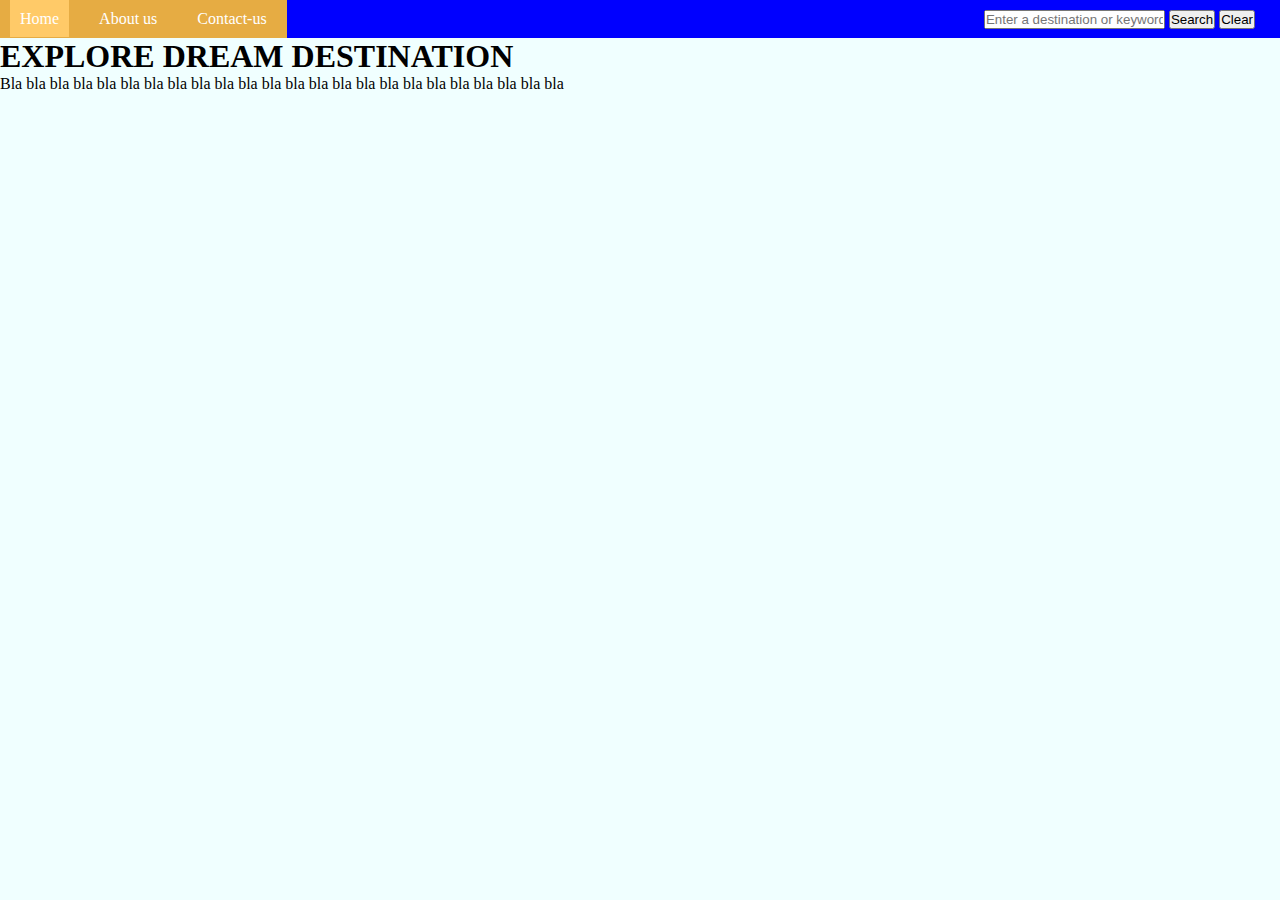
<file: index.html>
<!DOCTYPE html>
<html lang="en">
<head>
    <meta charset="UTF-8">
    <meta name="viewport" content="width=device-width, initial-scale=1.0">
    <title>Travel Recommendation</title>

    <link rel="stylesheet" href="style.css">
</head>
<body>
    
    <div class="container">

        <nav>
            <ul>
                <li><a href="index.html">Home</a></li>
                <li><a href="about-us.html">About us</a></li>
                <li><a href="contact-us.html">Contact-us</a></li>
            </ul>
            <div>
                <input id="search-bar" type="text" placeholder="Enter a destination or keyword">
                <button id="search-button">Search</button>
                <button id="clear-button">Clear</button>
            </div>
        </nav>

        <div id="results">

        </div>

        <section>
            <h1>EXPLORE DREAM DESTINATION</h1>
            <p>
                Bla bla bla bla bla bla bla bla bla bla bla bla
                bla bla bla bla bla bla bla bla bla bla bla bla
            </p>
        </section>

    </div>

    <script src="travel_recommendation.js"></script>

</body>
</html>
</file>
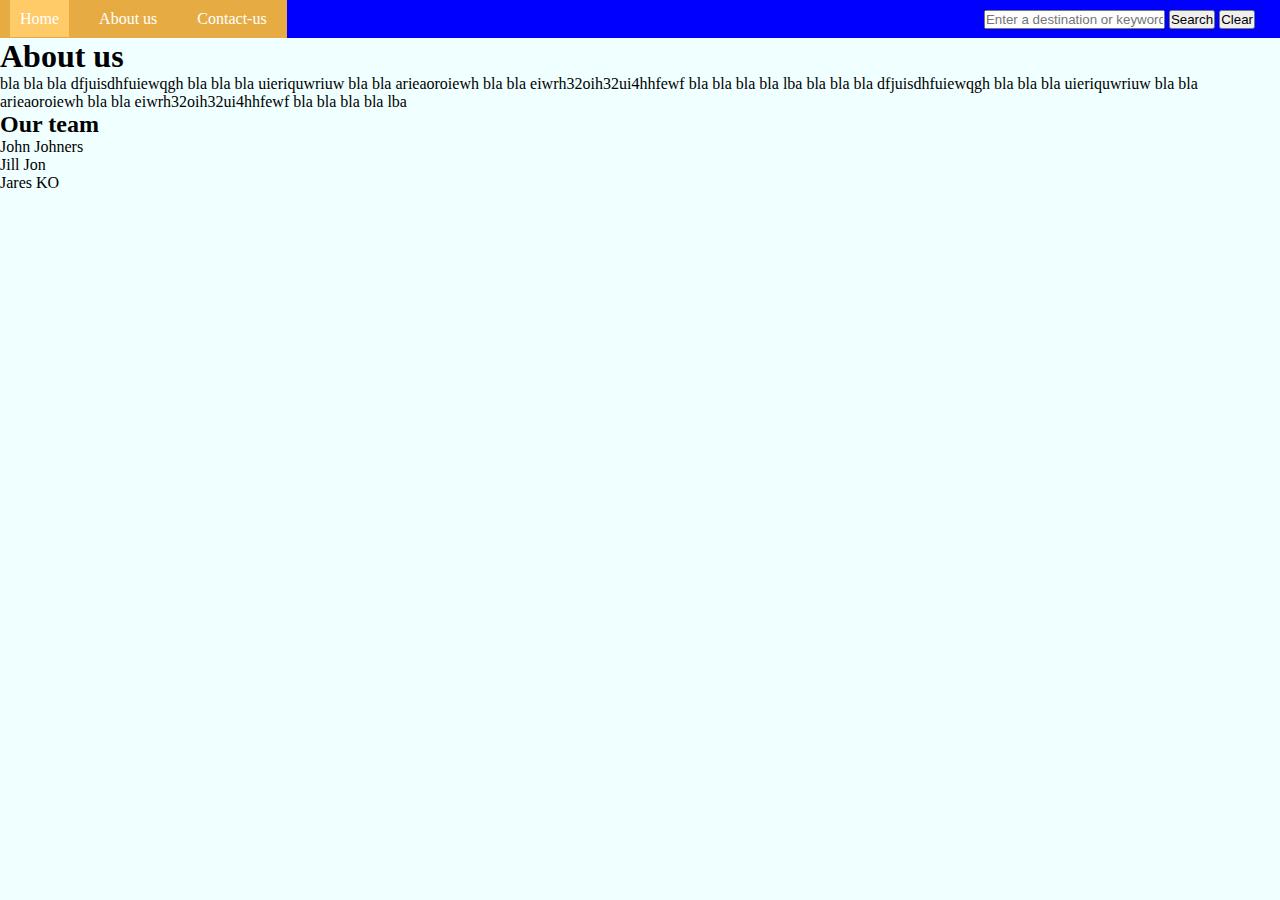
<file: about-us.html>
<!DOCTYPE html>
<html lang="en">
<head>
    <meta charset="UTF-8">
    <meta name="viewport" content="width=device-width, initial-scale=1.0">
    <title>Travel Recommendation</title>

    <link rel="stylesheet" href="style.css">
</head>
<body>
    
    <div class="container">

        <nav>
            <ul>
                <li><a href="index.html">Home</a></li>
                <li><a href="about-us.html">About us</a></li>
                <li><a href="contact-us.html">Contact-us</a></li>
            </ul>
            <div>
                <input type="text" placeholder="Enter a destination or keyword">
                <button>Search</button>
                <button>Clear</button>
            </div>
        </nav>

        <section>
            <h1>About us</h1>
            <p>
                bla bla bla dfjuisdhfuiewqgh bla bla bla uieriquwriuw bla bla
                arieaoroiewh bla bla eiwrh32oih32ui4hhfewf bla bla bla bla lba
                bla bla bla dfjuisdhfuiewqgh bla bla bla uieriquwriuw bla bla
                arieaoroiewh bla bla eiwrh32oih32ui4hhfewf bla bla bla bla lba
            </p>
            <div>
                <h2>Our team</h2>
                <div class="member">
                    John Johners
                </div>
                <div class="member">
                    Jill Jon
                </div>
                <div class="member">
                    Jares KO
                </div>
            </div>
        </section>

    </div>

</body>
</html>
</file>
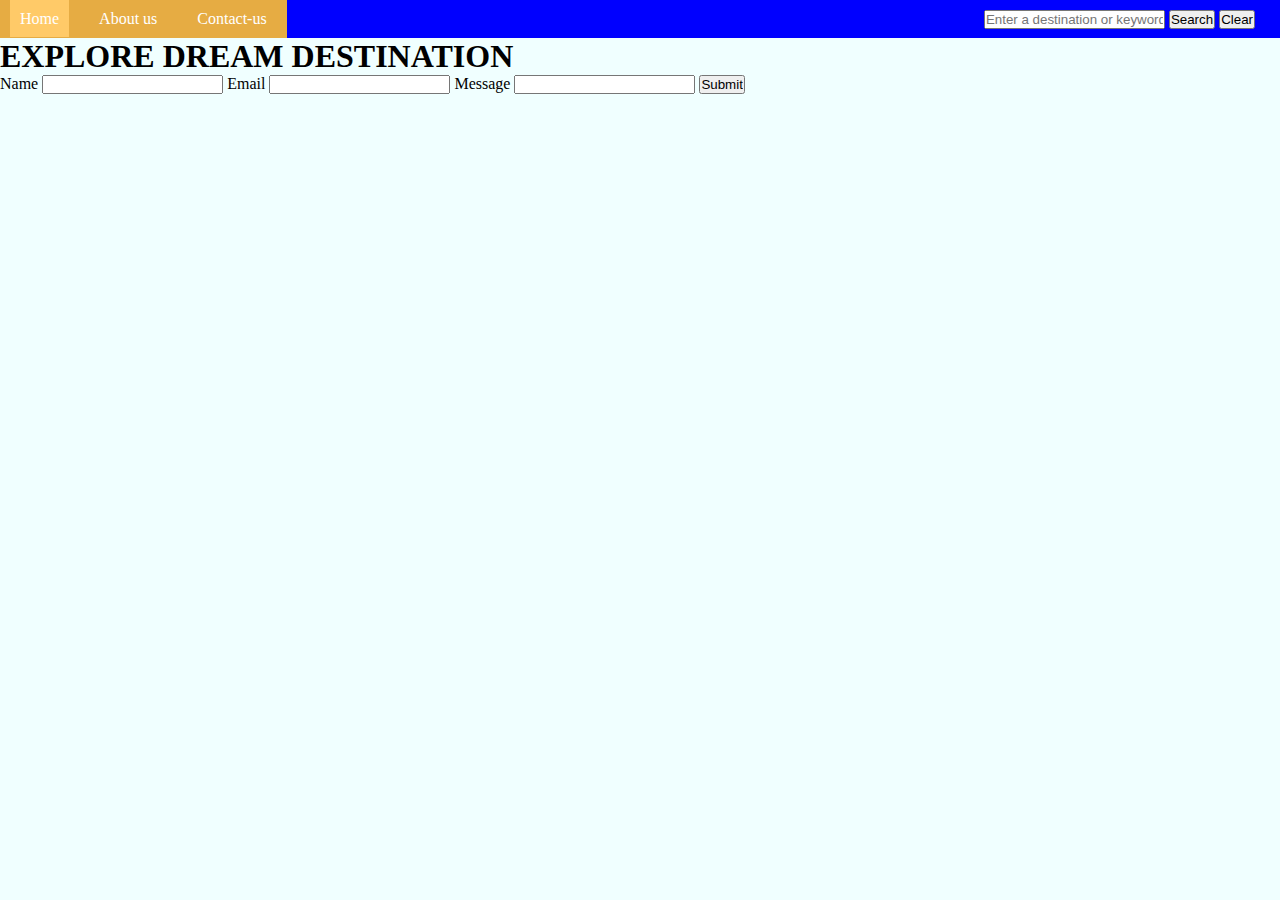
<file: contact-us.html>
<!DOCTYPE html>
<html lang="en">
<head>
    <meta charset="UTF-8">
    <meta name="viewport" content="width=device-width, initial-scale=1.0">
    <title>Travel Recommendation</title>

    <link rel="stylesheet" href="style.css">
</head>
<body>
    
    <div class="container">

        <nav>
            <ul>
                <li><a href="index.html">Home</a></li>
                <li><a href="about-us.html">About us</a></li>
                <li><a href="contact-us.html">Contact-us</a></li>
            </ul>
            <div>
                <input type="text" placeholder="Enter a destination or keyword">
                <button>Search</button>
                <button>Clear</button>
            </div>
        </nav>

        <section>
            <h1>EXPLORE DREAM DESTINATION</h1>

            <form>
                <label>Name</label>
                <input type="text">
                <label>Email</label>
                <input type="text">
                <label>Message</label>
                <input type="text">
                <input type="submit">
            </form>
        </section>

    </div>

</body>
</html>
</file>
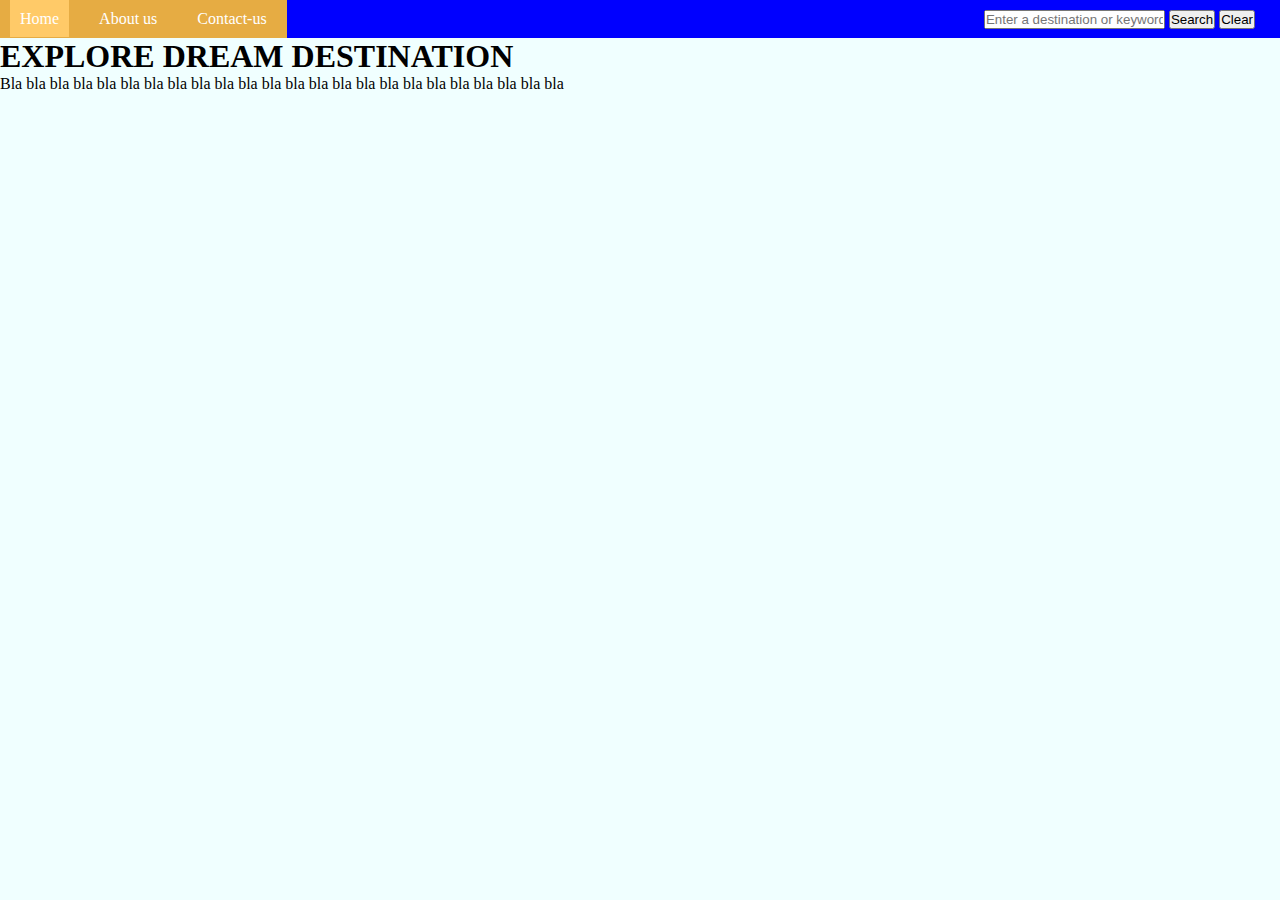
<file: travel_recommendation.html>
<!DOCTYPE html>
<html lang="en">
<head>
    <meta charset="UTF-8">
    <meta name="viewport" content="width=device-width, initial-scale=1.0">
    <title>Travel Recommendation</title>

    <link rel="stylesheet" href="style.css">
</head>
<body>
    
    <div class="container">

        <nav>
            <ul>
                <li><a href="travel_recommendation.html">Home</a></li>
                <li><a href="about-us.html">About us</a></li>
                <li><a href="contact-us.html">Contact-us</a></li>
            </ul>
            <div>
                <input id="search-bar" type="text" placeholder="Enter a destination or keyword">
                <button id="search-button">Search</button>
                <button id="clear-button">Clear</button>
            </div>
        </nav>

        <div id="results">

        </div>

        <section>
            <h1>EXPLORE DREAM DESTINATION</h1>
            <p>
                Bla bla bla bla bla bla bla bla bla bla bla bla
                bla bla bla bla bla bla bla bla bla bla bla bla
            </p>
        </section>

    </div>

    <script src="travel_recommendation.js"></script>

</body>
</html>
</file>
<file: style.css>
* {
    margin: 0;
    padding: 0;
    box-sizing: border-box;
}

.container {
    width: 100%;
    min-height: 100vh;

    position: absolute;
    top: 0;
    left: 0;
    background-color: azure;
}

nav {
    width: 100%;

    display: flex;
    flex-flow: row nowrap;

    justify-content: space-between;
    align-items: center;

    background-color: blue;
}

ul {
    display: flex;
    flex-direction: row;
    list-style: none;
}

li {
    background-color: rgb(230, 172, 67);
    padding: 10px;
}

li a {
    text-decoration: none;
    color: white;
    padding: 10px;
}

li:hover a {
    background-color: rgb(255, 202, 104);
}

#results {
    position: absolute;
    top: 100px;
    right: 0px;
}

nav div {
    padding: 0px 25px;
}
</file>
